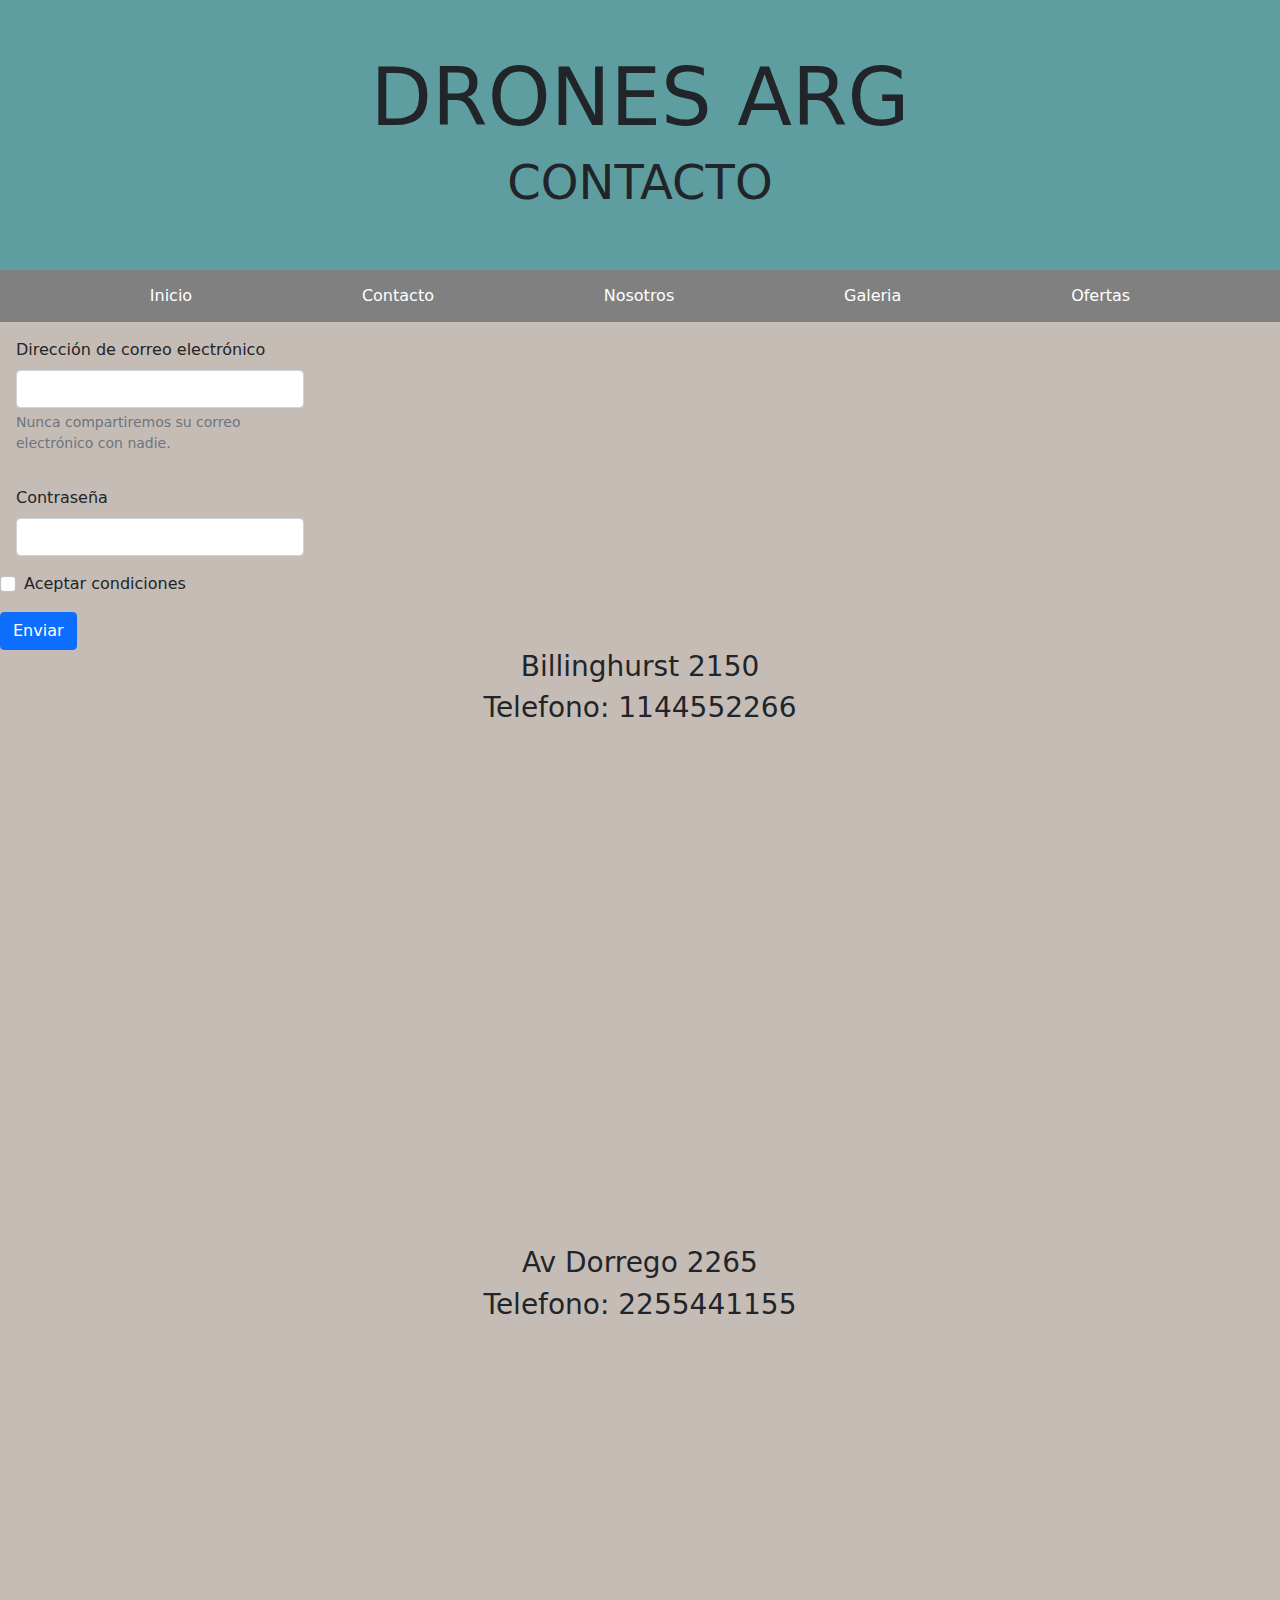
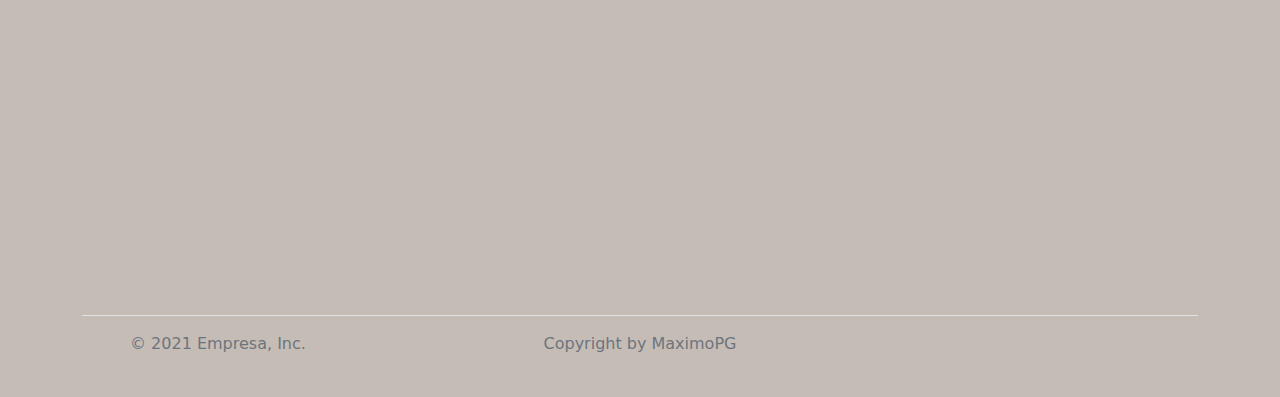
<file: Contacto.html>
<!DOCTYPE html>
<html lang="en">
<head>
    <meta charset="UTF-8">
    <meta http-equiv="X-UA-Compatible" content="IE=edge">
    <meta name="viewport" content="width=device-width, initial-scale=1.0">
    <title>Contacto</title>
    <link rel="stylesheet" href="estilos.css">
    <link rel="stylesheet" href="js/bootstrap.bundle.min.js">
    <link rel="stylesheet" href="css/bootstrap.min.css">
</head>
<body id="fondoGral">
    <header>
        <h1 class="display-1">DRONES ARG</h1>
        <h1 class="display-5">CONTACTO</h1>
      </header>
  
      <nav>
        <a href="index.html">Inicio</a>
        <a href="Contacto.html">Contacto</a>
        <a href="Nosotros.html">Nosotros</a>
        <a href="Galeria.html">Galeria</a>
        <a href="Ofertas.html">Ofertas</a>
      </nav>
      
      <form>
        <div class="w-25 p-3">
          <label for="exampleInputEmail1" class="form-label">Dirección de correo electrónico</label>
          <input type="email" class="form-control" id="exampleInputEmail1" aria-describedby="emailHelp">
          <div id="emailHelp" class="form-text">Nunca compartiremos su correo electrónico con nadie.</div>
        </div>
        <div class="w-25 p-3">
          <label for="exampleInputPassword1" class="form-label">Contraseña</label>
          <input type="password" class="form-control" id="exampleInputPassword1">
        </div>
        <div class="mb-3 form-check">
          <input type="checkbox" class="form-check-input" id="exampleCheck1">
          <label class="form-check-label" for="exampleCheck1">Aceptar condiciones</label>
        </div>
        <button type="submit" class="btn btn-primary">Enviar</button>
      </form>
      <h3>Billinghurst 2150</h3> 
      <h3>Telefono: 1144552266</h3>
  
      <h3>
      <iframe
        src="https://www.google.com/maps/embed?pb=!1m18!1m12!1m3!1d2095.0296219362913!2d-58.4060784286292!3d-34.58631733636571!2m3!1f0!2f0!3f0!3m2!1i1024!2i768!4f13.1!3m3!1m2!1s0x95bcca82c36c9d7b%3A0xa9145d8835d04b65!2sBillinghurst%202150%2C%20C1425DTR%20CABA!5e1!3m2!1ses!2sar!4v1640721209309!5m2!1ses!2sar"
        width="600"
        height="450"
        style="border: 0"
        allowfullscreen=""
        loading="lazy"
      ></iframe>
      </h3>
  
      <br><br>
  
      <h3>Av Dorrego 2265</h3>
      <h3>Telefono: 2255441155</h3>
  
      <h3>
      <iframe
        src="https://www.google.com/maps/embed?pb=!1m18!1m12!1m3!1d2006.433910787918!2d-58.43771190548726!3d-34.57692744570122!2m3!1f0!2f0!3f0!3m2!1i1024!2i768!4f13.1!3m3!1m2!1s0x95bcb594ee38e8cb%3A0x83399c7c56eb2530!2sAv.%20Dorrego%202265%2C%20C1414CLE%20CABA!5e1!3m2!1ses!2sar!4v1640721694655!5m2!1ses!2sar"
        width="600"
        height="450"
        style="border: 0"
        allowfullscreen=""
        loading="lazy"
      ></iframe>
      </h3>

      <br><br>
      <br><br>
      <div class="container">
        <footer class="d-flex flex-wrap justify-content-between align-items-center py-3 my-4 border-top">
          <div class="col-md-4 d-flex align-items-center">
            <a href="/" class="mb-3 me-2 mb-md-0 text-muted text-decoration-none lh-1">
              <svg class="bi" width="30" height="24"><use xlink:href="#bootstrap"></use></svg>
            </a>
            <span class="text-muted"><font style="vertical-align: inherit;"><font style="vertical-align: inherit;">© 2021 Empresa, Inc.</font></font></span>
          </div>
          <div>
            <span class="text-muted"><font style="vertical-align: inherit;"><font style="vertical-align: inherit;">Copyright by MaximoPG</font></font></span>
          </div>
      
          <ul class="nav col-md-4 justify-content-end list-unstyled d-flex">
            <li class="ms-3"><a class="text-muted" href="#"><svg class="bi" width="24" height="24"><use xlink:href="#twitter"></use></svg></a></li>
            <li class="ms-3"><a class="text-muted" href="#"><svg class="bi" width="24" height="24"><use xlink:href="#instagram"></use></svg></a></li>
            <li class="ms-3"><a class="text-muted" href="#"><svg class="bi" width="24" height="24"><use xlink:href="#facebook"></use></svg></a></li>
          </ul>
        </footer>
</body>
</html>
</file>
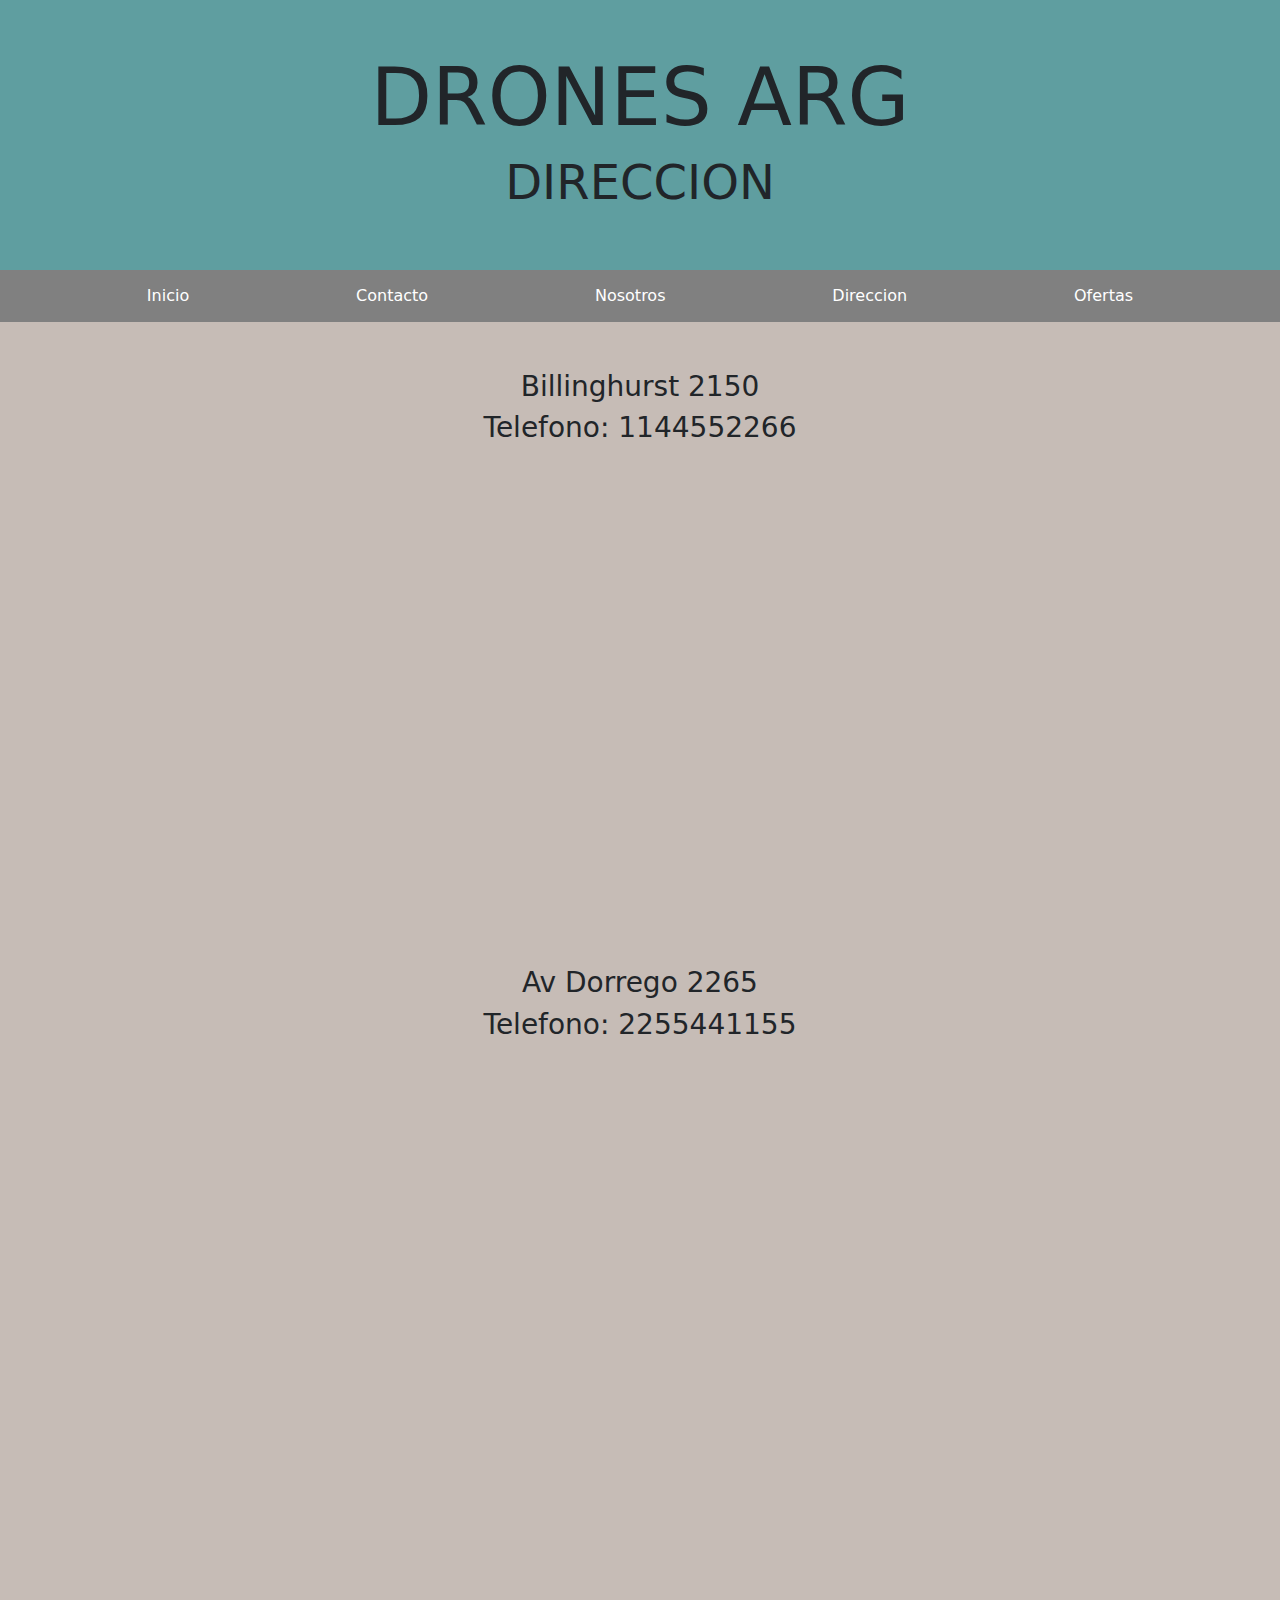
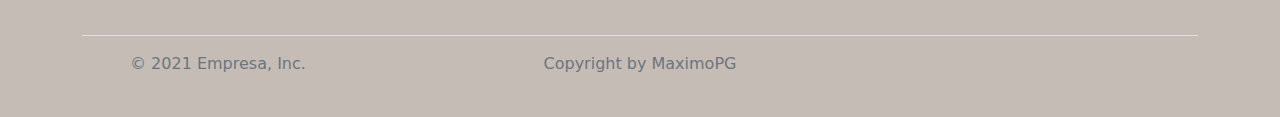
<file: Direccion.html>
<!DOCTYPE html>
<html lang="en">
<head>
    <meta charset="UTF-8">
    <meta http-equiv="X-UA-Compatible" content="IE=edge">
    <meta name="viewport" content="width=device-width, initial-scale=1.0">
    <title>Direccion</title>
    <link rel="stylesheet" href="estilos.css">
    <link rel="stylesheet" href="js/bootstrap.bundle.min.js">
    <link rel="stylesheet" href="css/bootstrap.min.css">
</head>
<body id="fondoGral">
    <header>
        <h1 class="display-1">DRONES ARG</h1>
        <h1 class="display-5">DIRECCION</h1>
  
      </header>
  
      <nav>
        <a href="index.html">Inicio</a>
        <a href="Contacto.html">Contacto</a>
        <a href="Nosotros.html">Nosotros</a>
        <a href="Direccion.html">Direccion</a>
        <a href="Ofertas.html">Ofertas</a>
      </nav>
  
      <br><br>
  
      <h3>Billinghurst 2150</h3> 
      <h3>Telefono: 1144552266</h3>
  
      <h3>
      <iframe
        src="https://www.google.com/maps/embed?pb=!1m18!1m12!1m3!1d2095.0296219362913!2d-58.4060784286292!3d-34.58631733636571!2m3!1f0!2f0!3f0!3m2!1i1024!2i768!4f13.1!3m3!1m2!1s0x95bcca82c36c9d7b%3A0xa9145d8835d04b65!2sBillinghurst%202150%2C%20C1425DTR%20CABA!5e1!3m2!1ses!2sar!4v1640721209309!5m2!1ses!2sar"
        width="600"
        height="450"
        style="border: 0"
        allowfullscreen=""
        loading="lazy"
      ></iframe>
      </h3>
  
      <br><br>
  
      <h3>Av Dorrego 2265</h3>
      <h3>Telefono: 2255441155</h3>
  
      <h3>
      <iframe
        src="https://www.google.com/maps/embed?pb=!1m18!1m12!1m3!1d2006.433910787918!2d-58.43771190548726!3d-34.57692744570122!2m3!1f0!2f0!3f0!3m2!1i1024!2i768!4f13.1!3m3!1m2!1s0x95bcb594ee38e8cb%3A0x83399c7c56eb2530!2sAv.%20Dorrego%202265%2C%20C1414CLE%20CABA!5e1!3m2!1ses!2sar!4v1640721694655!5m2!1ses!2sar"
        width="600"
        height="450"
        style="border: 0"
        allowfullscreen=""
        loading="lazy"
      ></iframe>
      </h3>

      <br><br>
      <br><br>
      <div class="container">
        <footer class="d-flex flex-wrap justify-content-between align-items-center py-3 my-4 border-top">
          <div class="col-md-4 d-flex align-items-center">
            <a href="/" class="mb-3 me-2 mb-md-0 text-muted text-decoration-none lh-1">
              <svg class="bi" width="30" height="24"><use xlink:href="#bootstrap"></use></svg>
            </a>
            <span class="text-muted"><font style="vertical-align: inherit;"><font style="vertical-align: inherit;">© 2021 Empresa, Inc.</font></font></span>
          </div>
          <div>
            <span class="text-muted"><font style="vertical-align: inherit;"><font style="vertical-align: inherit;">Copyright by MaximoPG</font></font></span>
          </div>
      
          <ul class="nav col-md-4 justify-content-end list-unstyled d-flex">
            <li class="ms-3"><a class="text-muted" href="#"><svg class="bi" width="24" height="24"><use xlink:href="#twitter"></use></svg></a></li>
            <li class="ms-3"><a class="text-muted" href="#"><svg class="bi" width="24" height="24"><use xlink:href="#instagram"></use></svg></a></li>
            <li class="ms-3"><a class="text-muted" href="#"><svg class="bi" width="24" height="24"><use xlink:href="#facebook"></use></svg></a></li>
          </ul>
        </footer>
</body>
</file>
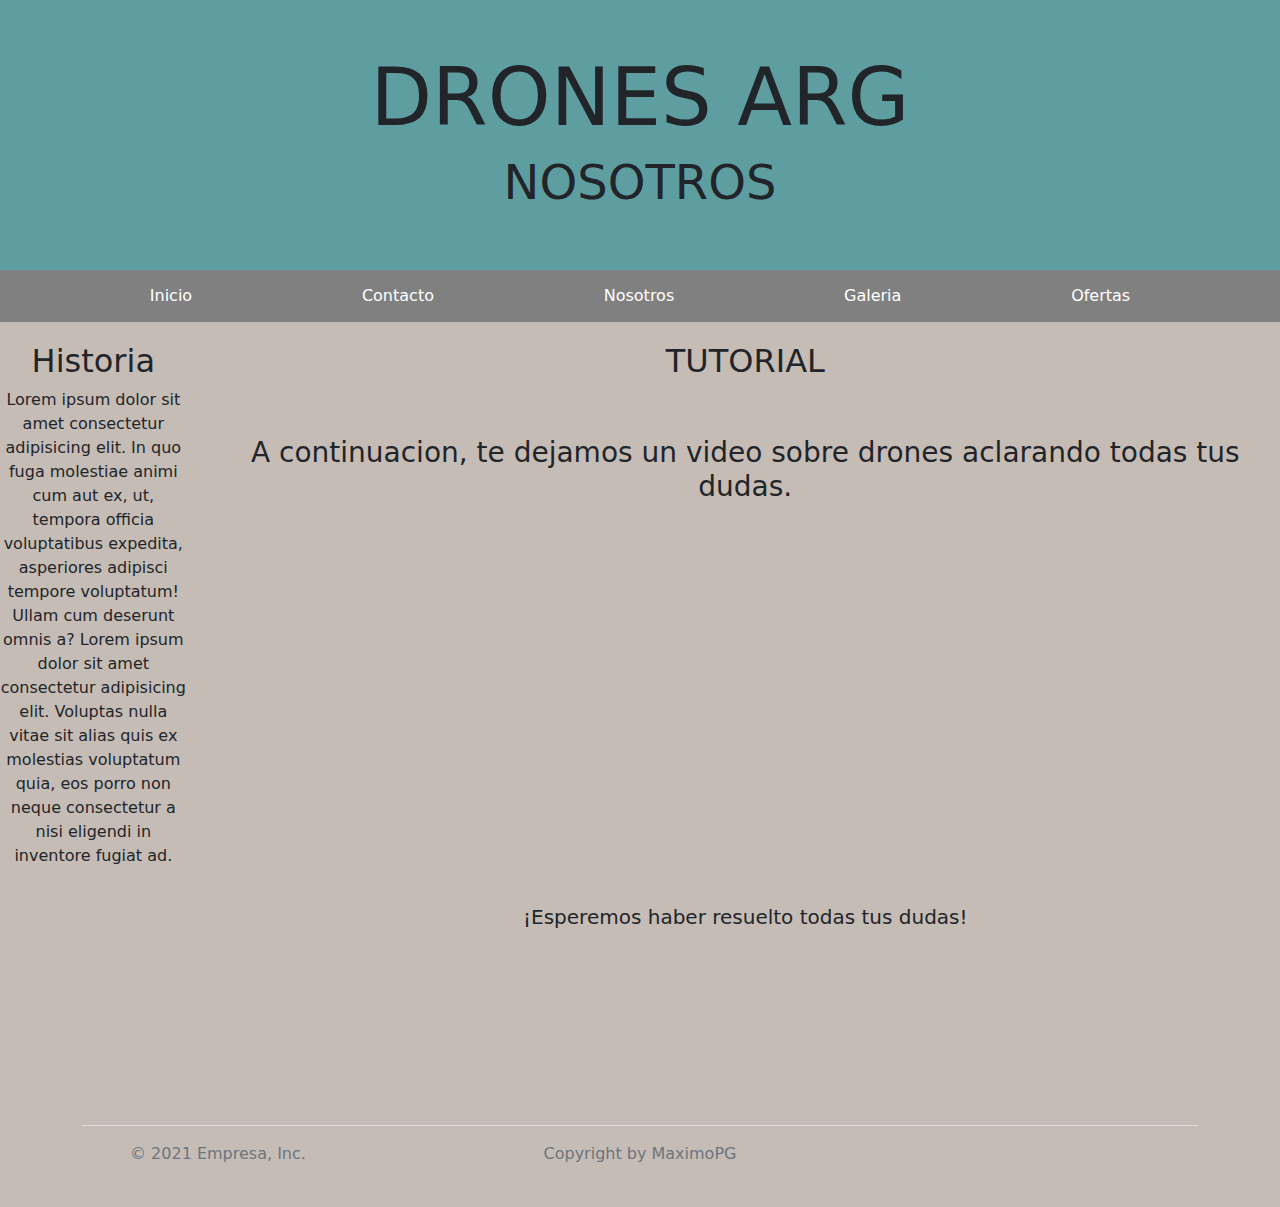
<file: Nosotros.html>
<!DOCTYPE html>
<html lang="en">
<head>
    <meta charset="UTF-8">
    <meta http-equiv="X-UA-Compatible" content="IE=edge">
    <meta name="viewport" content="width=device-width, initial-scale=1.0">
    <title>Nosotros</title>
    <link rel="stylesheet" href="estilos.css">
    <link rel="stylesheet" href="js/bootstrap.bundle.min.js">
    <link rel="stylesheet" href="css/bootstrap.min.css">
</head>
<body id="fondoGral">
    <header>
        <h1 class="display-1">DRONES ARG</h1>
        <h1 class="display-5">NOSOTROS</h1>
      </header>
  
      <nav>
        <a href="index.html">Inicio</a>
        <a href="Contacto.html">Contacto</a>
        <a href="Nosotros.html">Nosotros</a>
        <a href="Galeria.html">Galeria</a>
        <a href="Ofertas.html">Ofertas</a>
      </nav>
  
      <div class="row">
        <aside>
          <h2>Historia</h2>
          <p>
            Lorem ipsum dolor sit amet consectetur adipisicing elit. In quo fuga
            molestiae animi cum aut ex, ut, tempora officia voluptatibus expedita,
            asperiores adipisci tempore voluptatum! Ullam cum deserunt omnis a?
            Lorem ipsum dolor sit amet consectetur adipisicing elit. Voluptas
            nulla vitae sit alias quis ex molestias voluptatum quia, eos porro non
            neque consectetur a nisi eligendi in inventore fugiat ad.
          </p>
        </aside>
        <section>
          <h2>TUTORIAL</h2>
          <br><br>
          <h3>A continuacion, te dejamos un video sobre drones aclarando todas tus dudas.</h3>
          <br><br>
          <iframe width="560" height="315" src="https://www.youtube.com/embed/i82wD4wIgho" title="YouTube video player" frameborder="0" allow="accelerometer; autoplay; clipboard-write; encrypted-media; gyroscope; picture-in-picture" allowfullscreen></iframe>
          <br><br>
          <h5>¡Esperemos haber resuelto todas tus dudas!</h5>
          <br><br>
        </section>
      </div>

      <br><br>
      <br><br>
      <div class="container">
        <footer class="d-flex flex-wrap justify-content-between align-items-center py-3 my-4 border-top">
          <div class="col-md-4 d-flex align-items-center">
            <a href="/" class="mb-3 me-2 mb-md-0 text-muted text-decoration-none lh-1">
              <svg class="bi" width="30" height="24"><use xlink:href="#bootstrap"></use></svg>
            </a>
            <span class="text-muted"><font style="vertical-align: inherit;"><font style="vertical-align: inherit;">© 2021 Empresa, Inc.</font></font></span>
          </div>
          <div>
            <span class="text-muted"><font style="vertical-align: inherit;"><font style="vertical-align: inherit;">Copyright by MaximoPG</font></font></span>
          </div>
      
          <ul class="nav col-md-4 justify-content-end list-unstyled d-flex">
            <li class="ms-3"><a class="text-muted" href="#"><svg class="bi" width="24" height="24"><use xlink:href="#twitter"></use></svg></a></li>
            <li class="ms-3"><a class="text-muted" href="#"><svg class="bi" width="24" height="24"><use xlink:href="#instagram"></use></svg></a></li>
            <li class="ms-3"><a class="text-muted" href="#"><svg class="bi" width="24" height="24"><use xlink:href="#facebook"></use></svg></a></li>
          </ul>
        </footer>
</body>
</html>
</file>
<file: estilos.css>
header{
    padding: 50px;
    background-color: cadetblue;
    text-align: center;
}
nav{
    display: flex;
    flex-direction: row;
    background-color: grey;
    justify-content: space-evenly;
}
nav a{
    color: white;
    padding: 14px 20px;
    text-decoration: none;
}
.row{
    display: flex;
    flex-wrap: wrap;
}
aside{
    flex: 30px;
    background-color: #c6bcb6;
    padding: 20px;
    text-align: center;
}
section{
    flex: 70%;
    background-color: #c6bcb6;
    padding: 20px;
    text-align: center;
}
footer{
    padding: 10px;
    text-align: center;
}
form{
    background-color: #c6bcb6;
    
}
h3{
    text-align: center;
}
#fondoGral{
    background-color: #c6bcb6;
}
.row1{
    display: flex;
    justify-content: space-evenly;
    
}
.slide{
    margin-top: 10px;
}
.slide img{
    height: 65vh;
}
.row2{
    display: flex;
    padding: 5px; 
}
.column{
    flex: 25%;
    padding: 5px;
}
img{
    width: 100%;
}
.column img{
    margin-top: 5px;
}
</file>
